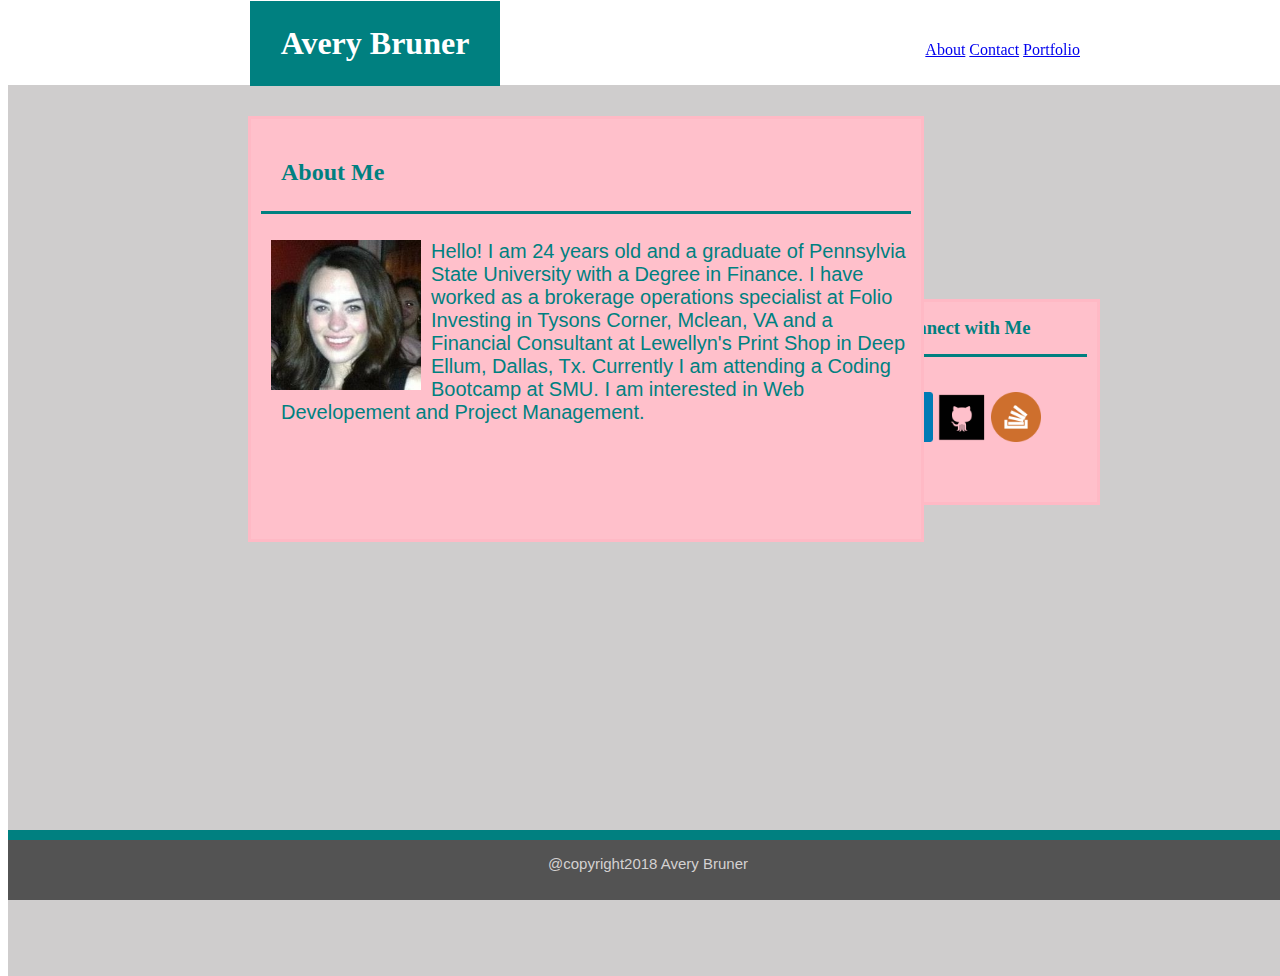
<file: index.html>
<!DOCTYPE html>
<html>
    <title>Avery Bruner Porfolio</title>
    <header>
        <link rel="stylesheet" href="assets/css/style.css">
        <h1>Avery Bruner</h1>
        <div class = "menu">
            <a href = "index.html">About</a>
            <a href = "contact.html">Contact</a>
            <a href = "portfolio.html">Portfolio</a>
        </div>
    </header>
        <br>
    <body>    
    <div class = "main">
     <div class = "maincontent">
        <h2>About Me</h2>
        <br>
        <br>
        <img id = "aboutMePicture" src="assets/images/AboutMePicture.jpg" alt="Avery Bruner" height="150" width="150">
        <p id = "aboutme" > 
        Hello! I am 24 years old and a graduate of Pennsylvia State University with a Degree in Finance. I have worked as a brokerage operations specialist at Folio Investing in Tysons Corner, Mclean, VA and a Financial Consultant at Lewellyn's Print Shop in Deep Ellum, Dallas, Tx. Currently I am attending a Coding Bootcamp at SMU. I am interested in Web Developement and Project Management.
        </p>
        </div>

        <div class = "sidebar">
        <h3>Connect with Me</h3>
        <div class ="links">
        <a href = "https://www.linkedin.com/in/avery-bruner-7896aab4/"><img border="0" alt="Linkedin" src="assets/images/if_square-linkedin_317725.png" width="50" height="50"></a>
        <a href = "https://github.com/Averybruner5924"><img border="0" alt="Linkedin" src="assets/images/if_github_square_black_107109.png" width="50" height="50"></a>
        <a href = "https://stackoverflow.com/users/9139304/avery-bruner"><img border="0" alt="Linkedin" src="assets/images/if_stackoverflow_287529.png" width="50" height="50"></a>
        </div>
    </div>
    </div>   
    </body>

    <footer>
        <p class = "footer">@copyright2018 Avery Bruner</p>
    </footer>
</html>
</file>
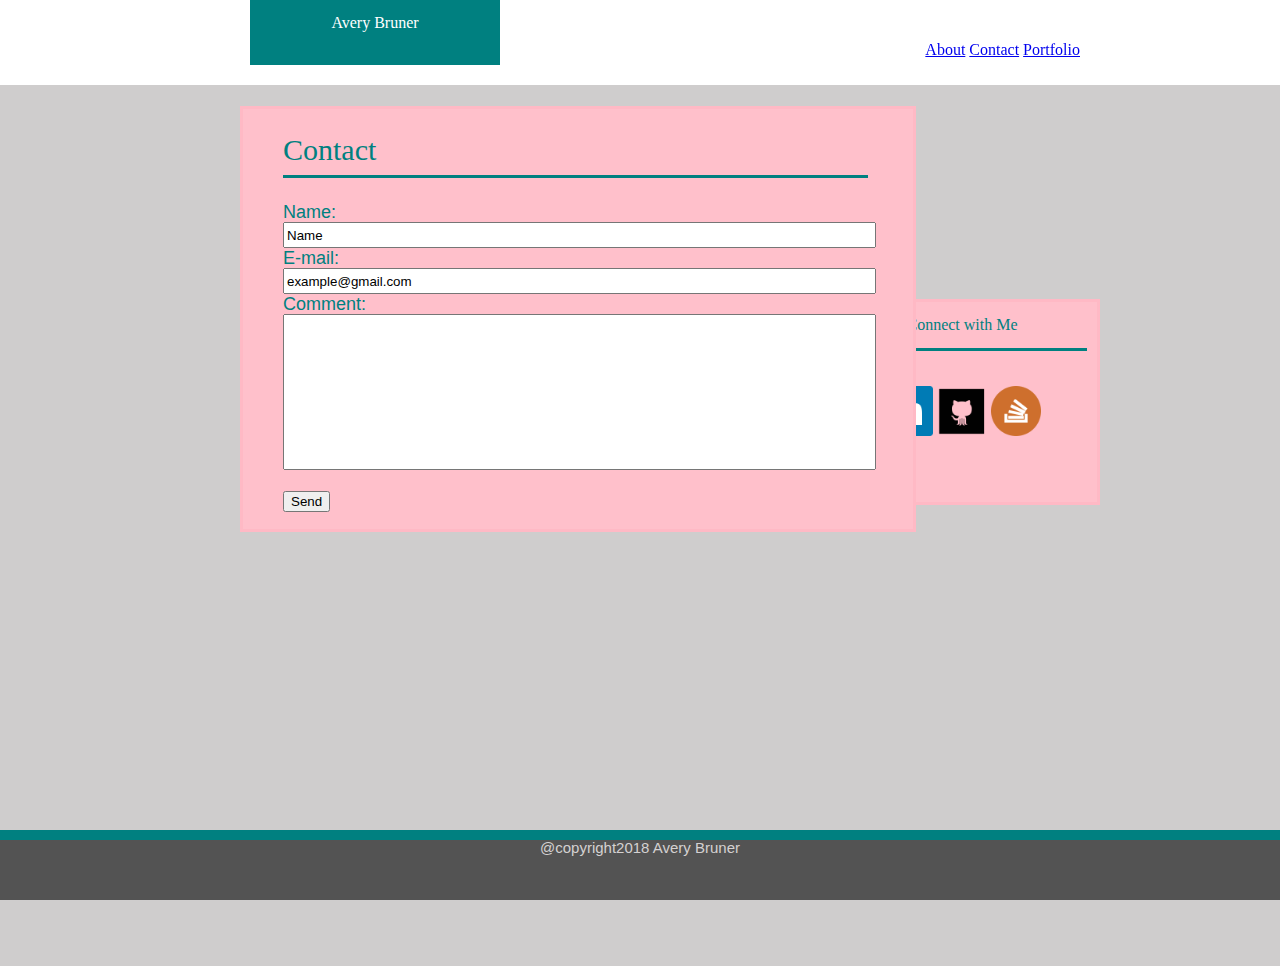
<file: contact.html>
<!DOCTYPE html>
<html>
    <title>Avery Bruner Porfolio</title>
    <header>
        <link rel="stylesheet" href="assets/css/reset.css">
        <link rel="stylesheet" href="assets/css/style.css">
        <h1>Avery Bruner</h1>
        <div class = "menu">
            <a href = "index.html">About</a>
            <a href = "contact.html">Contact</a>
            <a href = "portfolio.html">Portfolio</a>
        </div>
    </header>
    <br>
    <body>   
    <div class = "main">
     <div class = "maincontent">
        <div class = "form">
        <h4 id = "contact">Contact</h4>  
        <form action="mailto:averybruner@yahoo.com" method="post" enctype="text/plain">
                Name:<br>
                <input id = "name" type="text" name="name" value="Name"><br>
                E-mail:<br>
                <input id = "mail" type="text" name="mail" value="example@gmail.com"><br>
                Comment:<br>
                <input id = "comment" type="text" name="comment"><br><br>
                <input type="submit" value="Send">
            </form>
        </div>
            </div>
        </div>

        <div class = "sidebar">
        <h3>Connect with Me</h3>
                <div class ="links">
                <a href = "https://www.linkedin.com/in/avery-bruner-7896aab4/"><img border="0" alt="Linkedin" src="assets/images/if_square-linkedin_317725.png" width="50" height="50"></a>
                <a href = "https://github.com/Averybruner5924"><img border="0" alt="Linkedin" src="assets/images/if_github_square_black_107109.png" width="50" height="50"></a>
                <a href = "https://stackoverflow.com/users/9139304/avery-bruner"><img border="0" alt="Linkedin" src="assets/images/if_stackoverflow_287529.png" width="50" height="50"></a>
                </div>
        </div>  
    </body>

    <footer>
        <p class = "footer">@copyright2018 Avery Bruner</p>
    </footer>
</html>
</file>
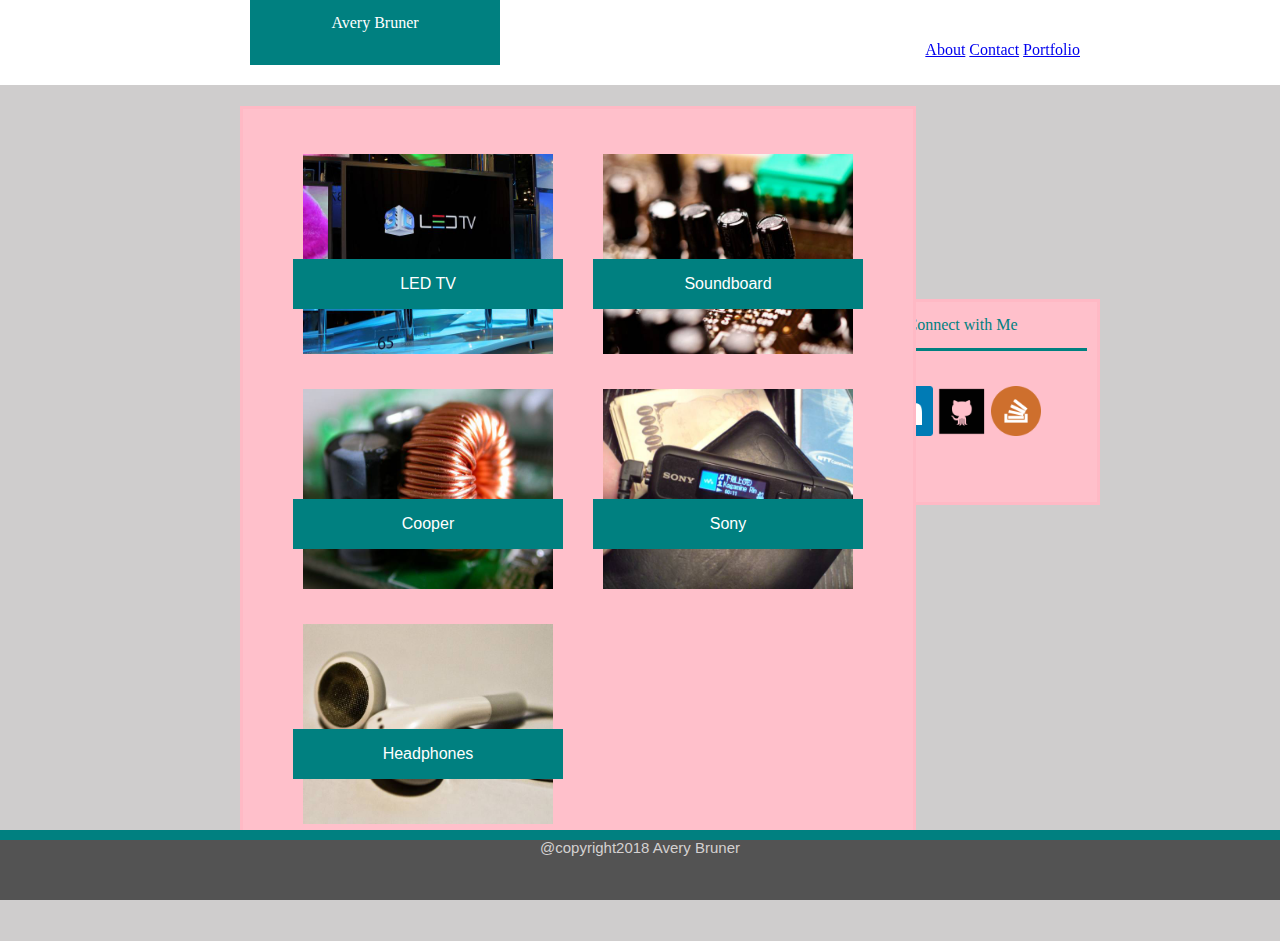
<file: portfolio.html>
<!DOCTYPE html>
<html>
    <title>Avery Bruner Porfolio</title>
    <header>
        <link rel="stylesheet" href="assets/css/reset.css">
        <link rel="stylesheet" href="assets/css/style.css">
        <h1>Avery Bruner</h1>
        <div class = "menu">
            <a href = "index.html">About</a>
            <a href = "contact.html">Contact</a>
            <a href = "portfolio.html">Portfolio</a>
        </div>
    </header>    
        <br>
    <body>  
    <div class = "pmain">
     <div class = "pmaincontent">
            <img id = "tech" border="0" alt="Portfolio" src="assets/images/Tech1.jpg" width="250" height="200">
            <img id = "tech2" border="0" alt="Portfolio" src="assets/images/Tech2.jpg" width="250" height="200">
            <img id = "tech3" border="0" alt="Portfolio" src="assets/images/Tech3.jpg" width="250" height="200">
            <img id = "tech4" border="0" alt="Portfolio" src="assets/images/Tech4.jpg" width="250" height="200">
            <img id = "tech5" border="0" alt="Portfolio" src="assets/images/Tech5.jpg" width="250" height="200">
    
        <p id = "text">LED TV</p>
        <p id = "text2">Soundboard</p>
        <p id = "text3">Cooper</p>
        <p id = "text4">Sony</p>
        <p id = "text5">Headphones</p>

    </div> 
        <div class = "sidebar">
        <h3>Connect with Me</h3>
                <div class ="links">
                <a href = "https://www.linkedin.com/in/avery-bruner-7896aab4/"><img border="0" alt="Linkedin" src="assets/images/if_square-linkedin_317725.png" width="50" height="50"></a>
                <a href = "https://github.com/Averybruner5924"><img border="0" alt="Linkedin" src="assets/images/if_github_square_black_107109.png" width="50" height="50"></a>
                <a href = "https://stackoverflow.com/users/9139304/avery-bruner"><img border="0" alt="Linkedin" src="assets/images/if_stackoverflow_287529.png" width="50" height="50"></a>
                </div>
        </div>  
    </body>

    <footer>
        <p class = "footer">@copyright2018 Avery Bruner</p>
    </footer>
</html>
</file>
<file: assets/css/style.css>
header{
    font-family: 'Georgia', Times, Times New Roman, serif;
    background-color: white;
    height: 85px;
    width: 100%;
    position: Fixed;
    Top: 0;
    z-index: 10;
}

h1{
    color: white;
    background-color: teal;
    width: 250px;
    height: 85px;
    Position: Fixed;
        left: 250px;
        top: -20px;
    text-align: center;
    line-height: 85px;
    z-index: 11;
    
}
.main{
    font-family: 'Arial', 'Helvetica Neue', Helvetica, sans-serif;
    color: white;
    position: Absolute;
    margin-top: 50px;
    margin-bottom: 50px;
    background-color: rgb(207, 205, 205);
    text-align: center;
    width: 100%;
    height: 100%;
}

footer {
    position:Fixed;
    bottom:0;
    width:100%;
    height:60px;  
    background:rgb(83, 83, 83); 
    text-align: center;
    border-top: solid;
    border-width: 10px;
    border-color: teal;
    z-index: 5;
    font-family: 'Arial', 'Helvetica Neue', Helvetica, sans-serif;
    color: rgb(212, 209, 209);
    font-size: 15px;
    text-align: center;
}

.menu {
    list-style-type: none;
    float: right;
    position: fixed;
    right: 200px;
    text-align: center;
    line-height: 100px;
    color: grey;
    z-index: 12;
}

.sidebar{
    clear: both;
    float: right;
    width: 270px;
    height: 200px;
    margin-left: 40px;
    background-color: pink;
    border: solid;
    border-color: rgb(255, 185, 197);
    position: Fixed;
        right: 180px;
        bottom: 395px;
    text-align: center;    
    font-family: 'Arial', 'Helvetica Neue', Helvetica, sans-serif;
}

.maincontent {
    clear: both;
    float: left;
    width: 650px;
    height: 400px;
    background-color: pink;
    position: relative;
        left: 200px;
    margin: 40px;
    z-index: 2;
    text-align: center;
    padding: 10px;
    border: solid;
    border-color: rgb(255, 185, 197);
}

h2{
    border-bottom: solid;
    border-color; white;
    text-align: left;
    padding: 10px 20px 25px 20px;
    font-family: 'Georgia', Times, Times New Roman, serif;
    color: teal;
            

}


h3{
    border-bottom: solid;
    border-color; white;
    text-align: center;
    padding: 5px 10px 15px 10px;
    margin: 10px;
    color: teal;
    font-family: 'Georgia', Times, Times, serif;

}

#aboutMePicture {
    position: relative;
    left: 10px;
    bottom: 30px;
    float: left;
    padding-bottom: 10px;
}

.links{
    position: relative;
    top: 25px;
}

.pmaincontent {
    clear: both;
    float: left;
    width: 650px;
    height: 750px;
    background-color: pink;
    position: relative;
        left: 200px;
    margin: 40px;
    z-index: 2;
    text-align: center;
    padding: 10px;
    border: solid;
    border-color: rgb(255, 185, 197);
}
  
#tech {
    Float: left;
    margin-top: 35px;
    margin-bottom: 35px;
    margin-left: 50px;
    
}    

#tech2 {
    Float: right;
    margin-top: 35px;
    margin-bottom: 35px;
    margin-right: 50px;
}

#tech3 {
    Float: left;
    margin-bottom: 35px;
    margin-left: 50px;
}

#tech4 {
    Float: right;
    margin-bottom: 35px;
    margin-right: 50px;
}

#tech5 {
    Float: left;
    margin-bottom: 35px;
    margin-left: 50px;
}

.pmain {
        font-family: 'Arial', 'Helvetica Neue', Helvetica, sans-serif;
        color: white;
        position: absolute;
        margin-top: 50px;
        margin-bottom: 50px;
        background-color:rgb(207, 205, 205);
        text-align: center;
        width: 100%;
        height: 875px;
        
}

#text {
    background-color: teal;
    width: 270px;
    height: 50px;
    text-align: center;
    z-index: 10;
    position: absolute;
    top: 150px;
    left: 50px;
    color: white;
    line-height: 50px;
    font-family: 'Arial', 'Helvetica Neue', Helvetica, sans-serif;
}

#text2 {
    background-color: teal;
    width: 270px;
    height: 50px;
    text-align: center;
    z-index: 10;
    position: absolute;
    top: 150px;
    left: 350px;
    color: white;
    line-height: 50px;
    font-family: 'Arial', 'Helvetica Neue', Helvetica, sans-serif;

}

#text3 {  
    background-color: teal;
    width: 270px;
    height: 50px;
    text-align: center;
    z-index: 10;
    position: absolute;
    left: 50px;
    top: 390px;
    color: white;
    line-height: 50px;
    font-family: 'Arial', 'Helvetica Neue', Helvetica, sans-serif;
}

#text4{
    background-color: teal;
    width: 270px;
    height: 50px;
    text-align: center;
    z-index: 10;
    position: absolute;
    left: 350px;
    top: 390px;
    color: white;
    line-height: 50px;
    font-family: 'Arial', 'Helvetica Neue', Helvetica, sans-serif;
}

#text5 {
    background-color: teal;
    width: 270px;
    height: 50px;
    text-align: center;
    z-index: 10;
    position: absolute;
    top: 620px;
    left: 50px;
    color: white;
    line-height: 50px;
    font-family: 'Arial', 'Helvetica Neue', Helvetica, sans-serif;
}

.form {
    float: left;
    text-align: left;
    margin: 30px;
    position: absolute;
    top: 15%;
    font-size: 18px;
    line-height: 20px;
    color: teal;
}

#comment{
    width: 585px;
    height: 150px;
}

#name,
#mail {
    width: 585px;
    height: 20px;
}

#contact {
    font-size: 30px;
    color: teal;
    position: absolute;
    top: -20%;
    text-align: left;
    width: 585px;
    border-bottom: solid;
    border-color: teal;
    padding-bottom: 15px;
    font-family: 'Georgia', Times, Times, serif;

}

#aboutme::after {
    clear: both;
    float: right;
}

#aboutme{     
    position: relative;
    top: -50px;
    left: 20px;
    padding-left: 0px;
    padding-right: 25px;
    text-align: left;
    color: teal;
    font-size: 20px;
}
</file>
